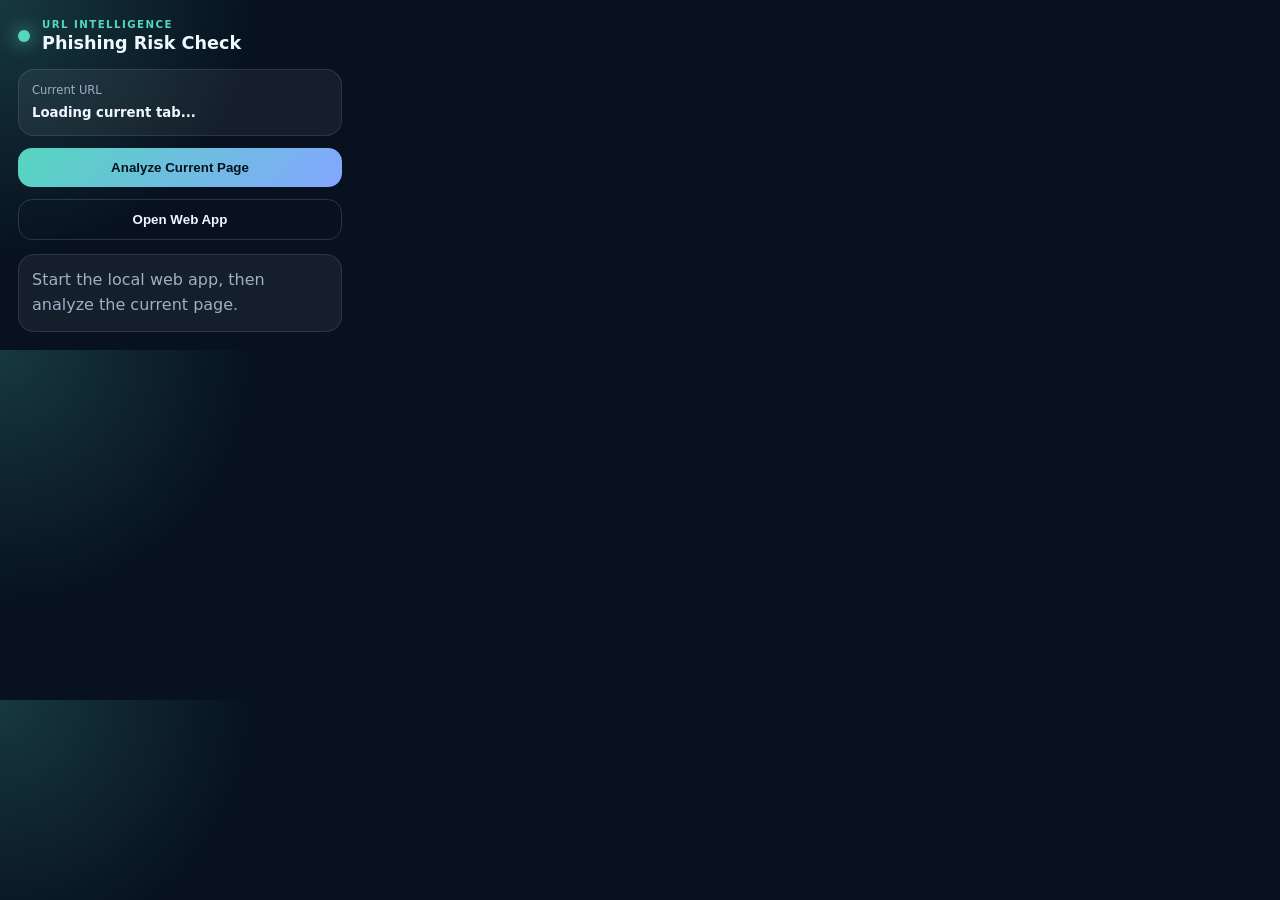
<file: chrome_extension/popup.html>
<!doctype html>
<html lang="en">
  <head>
    <meta charset="utf-8">
    <link rel="stylesheet" href="popup.css">
    <title>Phishing URL Intelligence</title>
  </head>
  <body>
    <section class="popup-shell">
      <header>
        <span class="signal"></span>
        <div>
          <p class="eyebrow">URL Intelligence</p>
          <h1>Phishing Risk Check</h1>
        </div>
      </header>

      <div class="url-box">
        <span>Current URL</span>
        <strong id="currentUrl">Loading current tab...</strong>
      </div>

      <button id="scanButton">Analyze Current Page</button>
      <button id="openWebAppButton" class="secondary">Open Web App</button>

      <article id="resultPanel" class="result-panel muted">
        Start the local web app, then analyze the current page.
      </article>
    </section>

    <script src="popup.js"></script>
  </body>
</html>
</file>
<file: chrome_extension/popup.css>
:root {
  --bg: #07111f;
  --panel: #0e2035;
  --text: #eff7ff;
  --muted: #9db0c5;
  --accent: #55d6be;
  --accent-2: #83a7ff;
  --danger: #ff657a;
  --warning: #ffcb66;
  --safe: #65e088;
  font-family: Inter, ui-sans-serif, system-ui, -apple-system, BlinkMacSystemFont, "Segoe UI", sans-serif;
}

body {
  width: 360px;
  margin: 0;
  background: radial-gradient(circle at top left, rgba(85, 214, 190, 0.2), transparent 16rem), var(--bg);
  color: var(--text);
}

.popup-shell {
  padding: 18px;
}

header {
  display: flex;
  gap: 12px;
  align-items: center;
  margin-bottom: 16px;
}

h1 {
  margin: 0;
  font-size: 1.1rem;
}

.eyebrow {
  margin: 0 0 3px;
  color: var(--accent);
  font-size: 0.64rem;
  font-weight: 800;
  letter-spacing: 0.14em;
  text-transform: uppercase;
}

.signal {
  width: 12px;
  height: 12px;
  border-radius: 999px;
  background: var(--accent);
  box-shadow: 0 0 18px var(--accent);
}

.url-box,
.result-panel {
  border: 1px solid rgba(255, 255, 255, 0.1);
  border-radius: 16px;
  background: rgba(255, 255, 255, 0.06);
  padding: 13px;
}

.url-box span {
  display: block;
  color: var(--muted);
  font-size: 0.72rem;
  margin-bottom: 6px;
}

.url-box strong {
  display: block;
  max-height: 54px;
  overflow: hidden;
  word-break: break-all;
  font-size: 0.83rem;
  line-height: 1.45;
}

button {
  width: 100%;
  margin-top: 12px;
  border: 0;
  border-radius: 14px;
  background: linear-gradient(135deg, var(--accent), var(--accent-2));
  color: #06111e;
  cursor: pointer;
  font-weight: 800;
  padding: 12px;
}

button.secondary {
  background: transparent;
  border: 1px solid rgba(255, 255, 255, 0.14);
  color: var(--text);
}

button:disabled {
  opacity: 0.65;
  cursor: progress;
}

.result-panel {
  margin-top: 14px;
  line-height: 1.55;
}

.muted {
  color: var(--muted);
}

.badge {
  display: inline-flex;
  border-radius: 999px;
  padding: 5px 9px;
  margin-bottom: 10px;
  background: rgba(255, 203, 102, 0.13);
  color: var(--warning);
  font-weight: 800;
}

.badge.safe,
.badge.low-risk {
  background: rgba(101, 224, 136, 0.13);
  color: var(--safe);
}

.badge.high-risk,
.badge.critical {
  background: rgba(255, 101, 122, 0.14);
  color: var(--danger);
}

.score-row {
  display: grid;
  grid-template-columns: 1fr 1fr;
  gap: 10px;
  margin: 10px 0;
}

.score-card {
  border-radius: 12px;
  background: var(--panel);
  padding: 10px;
}

.score-card strong {
  display: block;
  font-size: 1.45rem;
}

ul {
  margin: 8px 0 0;
  padding-left: 18px;
}
</file>
